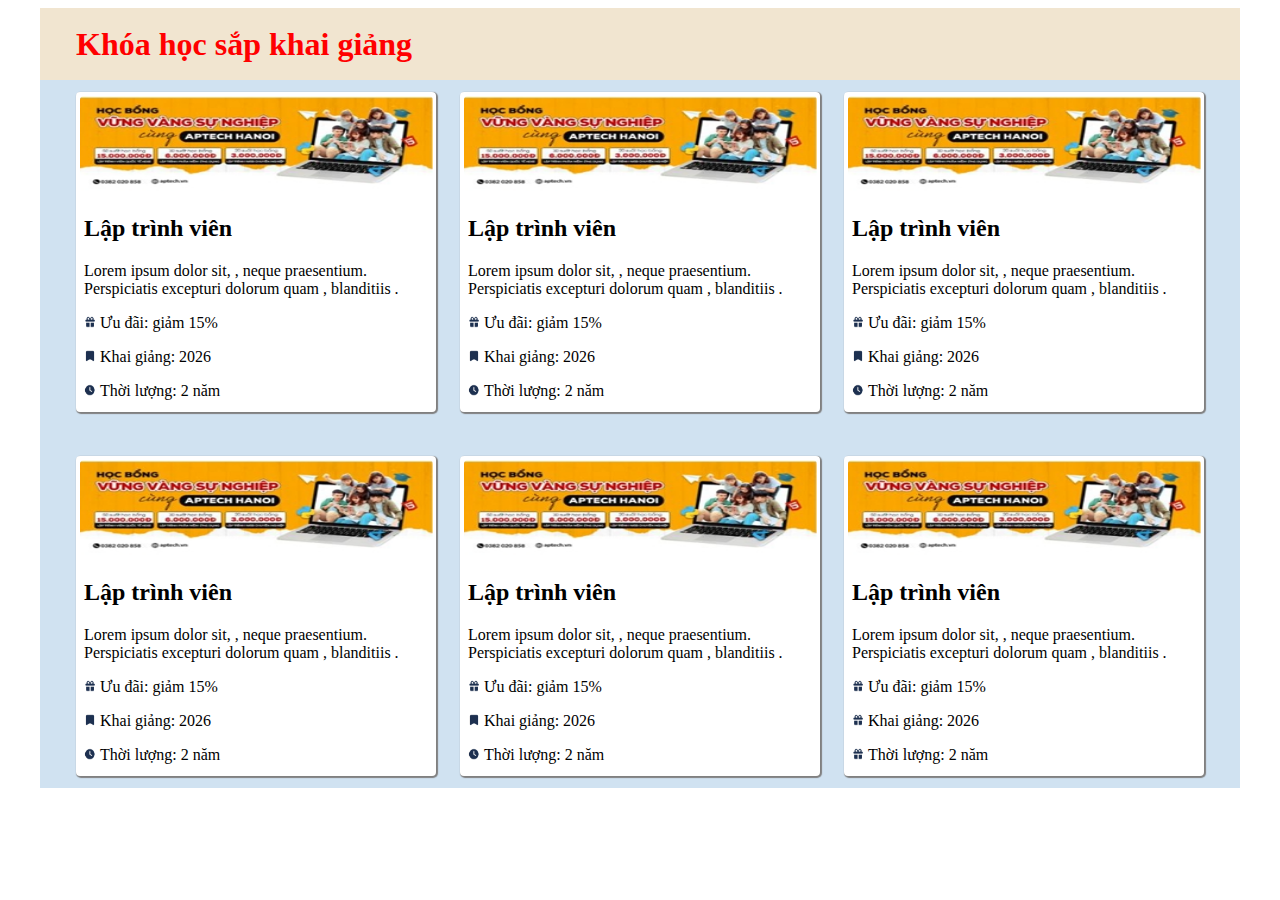
<file: clone-course-list-project/index.html>
<!DOCTYPE html>
<html lang="en">

<head>
    <meta charset="UTF-8">
    <meta name="viewport" content="width=device-width, initial-scale=1.0">
    <title>Document</title>
    <link rel="stylesheet" href="./css/style.css">
</head>

<body>
    <header class="header-title">
        <div>
            <h1 class="upcm-course-title">Khóa học sắp khai giảng</h1>
        </div>
    </header>


    <div class="container">
        <div class="course-card">
            <img src="./assets/img/course-img-1.png" alt="" class="course-img">
            <h2 class="course-title">Lập trình viên</h2>
            <p class="course-desc">Lorem ipsum dolor sit, , neque praesentium. Perspiciatis excepturi dolorum quam ,
                blanditiis .</p>
            <p class="course-detail"><img src="./assets/img/icon-gift.png" alt="" class="detail-icon">Ưu đãi: giảm 15%</p>
            <p class="course-detail"><img src="./assets/img/bookmark-icon.png" alt="" class="detail-icon">Khai giảng: 2026</p>
            <p class="course-detail"><img src="./assets/img/clock-icon.png" alt="" class="detail-icon">Thời lượng: 2 năm</p>
        </div>
        <div class="course-card">
            <img src="./assets/img/course-img-1.png" alt="" class="course-img">
            <h2 class="course-title">Lập trình viên</h2>
            <p class="course-desc">Lorem ipsum dolor sit, , neque praesentium. Perspiciatis excepturi dolorum quam ,
                blanditiis .</p>
            <p class="course-detail"><img src="./assets/img/icon-gift.png" alt="" class="detail-icon">Ưu đãi: giảm 15%</p>
            <p class="course-detail"><img src="./assets/img/bookmark-icon.png" alt="" class="detail-icon">Khai giảng: 2026</p>
            <p class="course-detail"><img src="./assets/img/clock-icon.png" alt="" class="detail-icon">Thời lượng: 2 năm</p>
        </div>
        <div class="course-card">
            <img src="./assets/img/course-img-1.png" alt="" class="course-img">
            <h2 class="course-title">Lập trình viên</h2>
            <p class="course-desc">Lorem ipsum dolor sit, , neque praesentium. Perspiciatis excepturi dolorum quam ,
                blanditiis .</p>
            <p class="course-detail"><img src="./assets/img/icon-gift.png" alt="" class="detail-icon">Ưu đãi: giảm 15%</p>
            <p class="course-detail"><img src="./assets/img/bookmark-icon.png" alt="" class="detail-icon">Khai giảng: 2026</p>
            <p class="course-detail"><img src="./assets/img/clock-icon.png" alt="" class="detail-icon">Thời lượng: 2 năm</p>
        </div>
        <div class="course-card">
            <img src="./assets/img/course-img-1.png" alt="" class="course-img">
            <h2 class="course-title">Lập trình viên</h2>
            <p class="course-desc">Lorem ipsum dolor sit, , neque praesentium. Perspiciatis excepturi dolorum quam ,
                blanditiis .</p>
            <p class="course-detail"><img src="./assets/img/icon-gift.png" alt="" class="detail-icon">Ưu đãi: giảm 15%</p>
            <p class="course-detail"><img src="./assets/img/bookmark-icon.png" alt="" class="detail-icon">Khai giảng: 2026</p>
            <p class="course-detail"><img src="./assets/img/clock-icon.png" alt="" class="detail-icon">Thời lượng: 2 năm</p>
        </div>
        <div class="course-card">
            <img src="./assets/img/course-img-1.png" alt="" class="course-img">
            <h2 class="course-title">Lập trình viên</h2>
            <p class="course-desc">Lorem ipsum dolor sit, , neque praesentium. Perspiciatis excepturi dolorum quam ,
                blanditiis .</p>
            <p class="course-detail"><img src="./assets/img/icon-gift.png" alt="" class="detail-icon">Ưu đãi: giảm 15%</p>
            <p class="course-detail"><img src="./assets/img/bookmark-icon.png" alt="" class="detail-icon">Khai giảng: 2026</p>
            <p class="course-detail"><img src="./assets/img/clock-icon.png" alt="" class="detail-icon">Thời lượng: 2 năm</p>
        </div>
        <div class="course-card">
            <img src="./assets/img/course-img-1.png" alt="" class="course-img">
            <h2 class="course-title">Lập trình viên</h2>
            <p class="course-desc">Lorem ipsum dolor sit, , neque praesentium. Perspiciatis excepturi dolorum quam ,
                blanditiis .</p>
            <p class="course-detail"><img src="./assets/img/icon-gift.png" alt="" class="detail-icon">Ưu đãi: giảm 15%</p>
            <p class="course-detail"><img src="./assets/img/icon-gift.png" alt="" class="detail-icon">Khai giảng: 2026</p>
            <p class="course-detail"><img src="./assets/img/icon-gift.png" alt="" class="detail-icon">Thời lượng: 2 năm</p>
        </div>
    </div>

    <footer></footer>

</body>

</html>
</file>
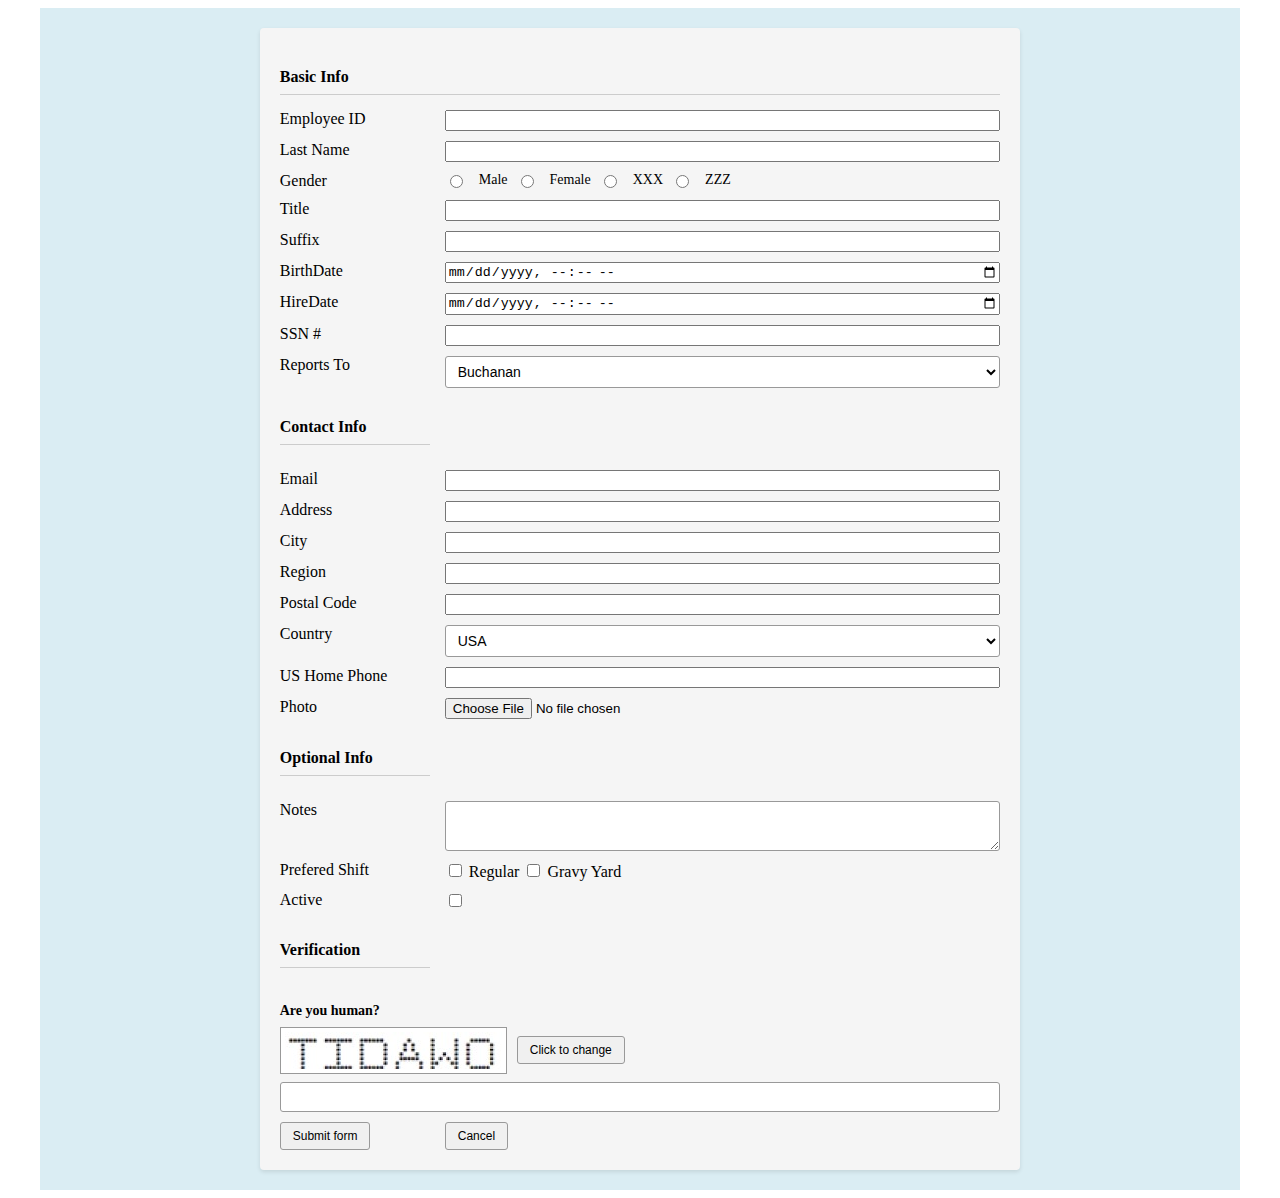
<file: clone-form-project/index.html>
<!DOCTYPE html>
<html lang="en">

<head>
    <meta charset="UTF-8">
    <meta name="viewport" content="width=device-width, initial-scale=1.0">
    <link rel="stylesheet" href="./css/style3.css">
    <title>Document</title>
</head>

<body>
    <div class="outer-container">
        <div class="form-container">
            <h2 class="section-title">Basic Info</h2>
            <form action="" class="user-form">
                <label class="form-label">Employee ID</label>
                <input type="number" name="employeeId" class="form-input">
                <label class="form-label">Last Name</label>
                <input type="text" name="lastName" class="form-input">
                <label class="form-label">Gender</label>
                <div class="gender-select">
                    <div class="radio-row"><label class="radio-label"><input class="form-check-input" type="radio"
                                name="gender" id="male"> Male</label></div>
                    <div class="radio-row"><label class="radio-label"><input class="form-check-input" type="radio"
                                name="gender" id="female"> Female</label></div>
                    <div class="radio-row"><label class="radio-label"><input class="form-check-input" type="radio"
                                name="gender" id="XXX"> XXX</label></div>
                    <div class="radio-row"><label class="radio-label"><input class="form-check-input" type="radio"
                                name="gender" id="ZZZ"> ZZZ</label></div>
                </div>
                <label class="form-label">Title</label>
                <input type="text" name="title" class="form-input">
                <label class="form-label">Suffix</label>
                <input type="text" name="suffix" class="form-input">
                <label class="form-label">BirthDate</label>
                <input type="datetime-local" name="birthDate" class="form-input">
                <label class="form-label">HireDate</label>
                <input type="datetime-local" name="hireDate" class="form-input">
                <label class="form-label">SSN #</label>
                <input type="number" name="ssn" class="form-input">
                <label class="form-label">Reports To</label>
                <select class="form-select" name="reportsTo" id="reportsTo">
                    <option selected>Buchanan</option>
                    <option value="1">One</option>
                    <option value="2">Two</option>
                    <option value="3">Three</option>
                </select>

                <h2 class="section-title">Contact Info</h2>
                <p></p>
                <label class="form-label">Email</label>
                <input type="email" name="email" class="form-input">
                <label class="form-label">Address</label>
                <input type="text" name="address" class="form-input">
                <label class="form-label">City</label>
                <input type="text" name="city" class="form-input">
                <label class="form-label">Region</label>
                <input type="text" name="region" class="form-input">
                <label class="form-label">Postal Code</label>
                <input type="text" name="postalCode" class="form-input">
                <label class="form-label">Country</label>
                <select class="form-select" name="country" id="country">
                    <option selected>USA</option>
                    <option value="1">Canada</option>
                    <option value="2">Mexico</option>
                    <option value="3">Other</option>
                </select>
                <label class="form-label">US Home Phone</label>
                <input type="number" name="usHomePhone" class="form-input">
                <label class="form-label">Photo</label>
                <input type="file" name="photo" class="form-input">
                <h2 class="section-title">Optional Info</h2>
                <p></p>
                <label class="form-label">Notes</label>
                <textarea class="form-textarea" placeholder="" id="floatingTextarea2" name="notes"></textarea>
                <label class="form-label">Prefered Shift</label>
                <div class="checkbox-group">
                    <input type="checkbox" name="preferredShiftRegular" id="regularShift">
                    <label for="regularShift" class="checkbox-label">Regular</label>
                    <input type="checkbox" name="preferredShiftGravyYard" id="gravyYardShift">
                    <label for="gravyYardShift" class="checkbox-label">Gravy Yard</label>
                </div>
                <label class="form-label">Active</label>
                <div class="checkbox-group">
                    <input type="checkbox" name="active" id="activeCheckbox">
                    <label for="activeCheckbox" class="checkbox-label"></label>
                </div>

                <h2 class="section-title">Verification</h2>
                <div class="captcha-container">
                    <label class="captcha-label">Are you human?</label>
                    <div class="captcha-content">
                        <img src="assets/captcha.jpg" alt="CAPTCHA" class="captcha-image">
                        <button type="button" class="captcha-refresh">Click to change</button>
                    </div>
                    <input type="text" class="captcha-input" name="captchaCode" placeholder="">
                </div>
                <div class="submit-btn-div">
                    <button class="submit-btn" type="submit">Submit form</button>
                </div>
                <div class="submit-btn-div">
                    <button class="submit-btn" type="submit">Cancel</button>
                </div>
            </form>
        </div>

    </div>
</body>

</html>
</file>
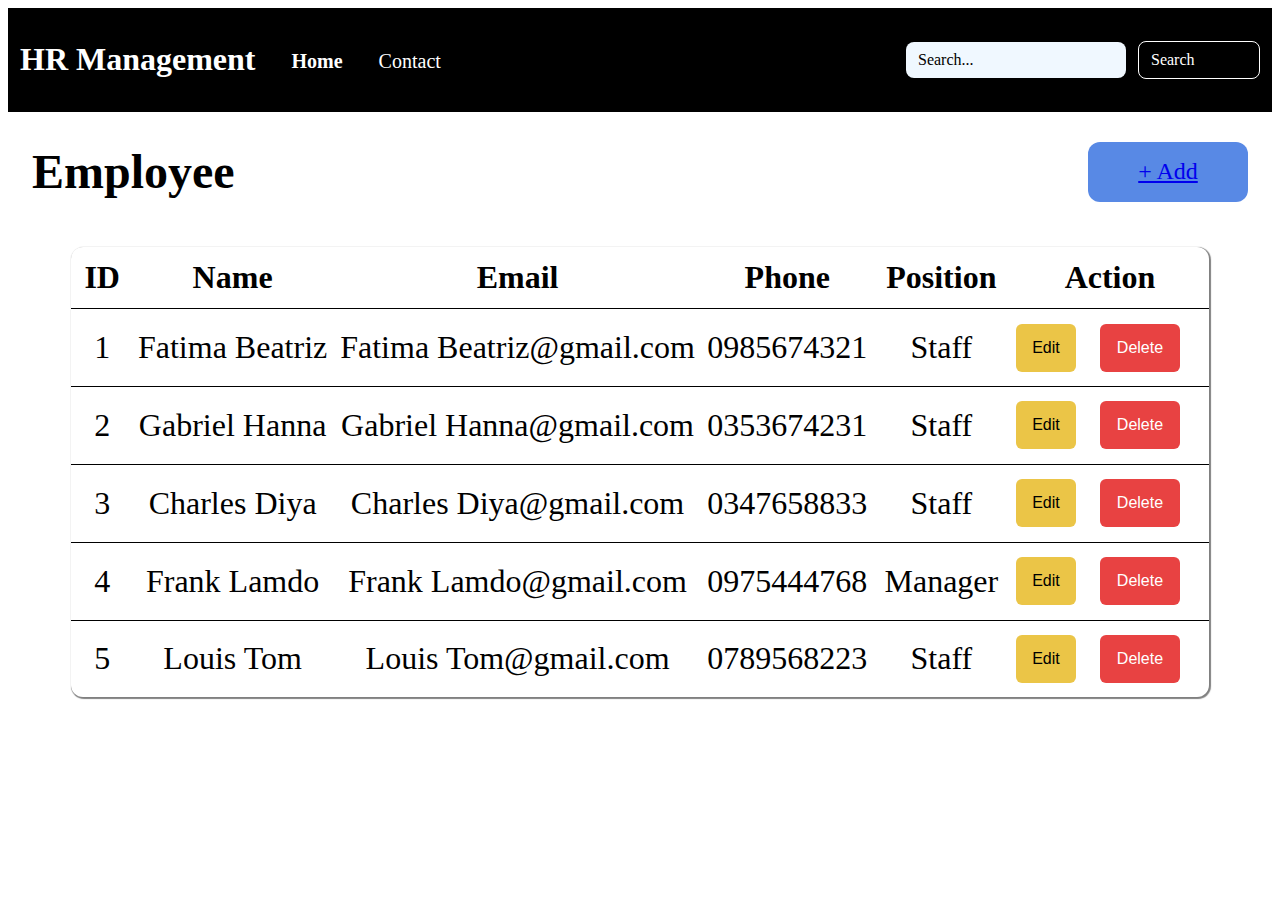
<file: clone-hr-management-project/index.html>
<!DOCTYPE html>
<html lang="en">
<head>
    <meta charset="UTF-8">
    <meta name="viewport" content="width=device-width, initial-scale=1.0">
    <title>Document</title>
    <link rel="stylesheet" href="./css/style4.css">
</head>
<body>
    <header>
        <div class="nav-bar">
            <div class="navbar-right">
            <h1 class="web-brand">HR Management</h1>
            <a class="nav-btn bold">Home</a>
            <a class="nav-btn">Contact</a></div>

            <div class="navbar-left">
            <div class="search-bar"> <p class="search-text">Search...</p></div>
            <div class="search-btn"> <p class="search-text">Search</p></div></div>
        </div>
    </header>
    <main>
        <div >
            <div class="main-heading">
                <h1 class="main-title">Employee</h1>
                <div class="add-btn" ><a class="add-link" href="new-employee-form.html">+ Add</a></div>
            </div>
            <div class="employee-table-div">
                <table class="employee-table">
                    <thead class="table-head">
                        <tr>
                            <th  class="table-head">ID</th>
                            <th class="table-head">Name</th>
                            <th class="table-head">Email</th>
                            <th class="table-head">Phone</th>
                            <th class="table-head">Position</th>
                            <th class="table-head">Action</th>
                        </tr>
                    </thead>
                    <tbody>
                        <tr class="tr-border">
                            <td>1</td>
                            <td>Fatima Beatriz</td>
                            <td>Fatima Beatriz@gmail.com</td>
                            <td>0985674321</td>
                            <td>Staff</td>
                            <td><button class="edit-btn">Edit</button><button class="delete-btn">Delete</button></td>
                        </tr>
                        <tr class="tr-border">
                            <td>2</td>
                            <td>Gabriel Hanna</td>
                            <td>Gabriel Hanna@gmail.com</td>
                            <td>0353674231</td>
                            <td>Staff</td>
                            <td><button class="edit-btn">Edit</button><button class="delete-btn">Delete</button></td>
                        </tr>
                        <tr class="tr-border">
                            <td>3</td>
                            <td>Charles Diya</td>
                            <td>Charles Diya@gmail.com</td>
                            <td>0347658833</td>
                            <td>Staff</td>
                            <td><button class="edit-btn">Edit</button><button class="delete-btn">Delete</button></td>
                        </tr>
                        <tr class="tr-border">
                            <td>4</td>
                            <td>Frank Lamdo</td>
                            <td>Frank Lamdo@gmail.com</td>
                            <td>0975444768</td>
                            <td>Manager</td>
                            <td><button class="edit-btn">Edit</button><button class="delete-btn">Delete</button></td>
                        </tr>
                        <tr class="tr-border">
                            <td>5</td>
                            <td>Louis Tom</td>
                            <td>Louis Tom@gmail.com</td>
                            <td>0789568223</td>
                            <td>Staff</td>
                            <td><button class="edit-btn">Edit</button><button class="delete-btn">Delete</button></td>
                        </tr>
                    </tbody>
                </table>
            </div>
        </div>
    </main>
</body>
</html>
</file>
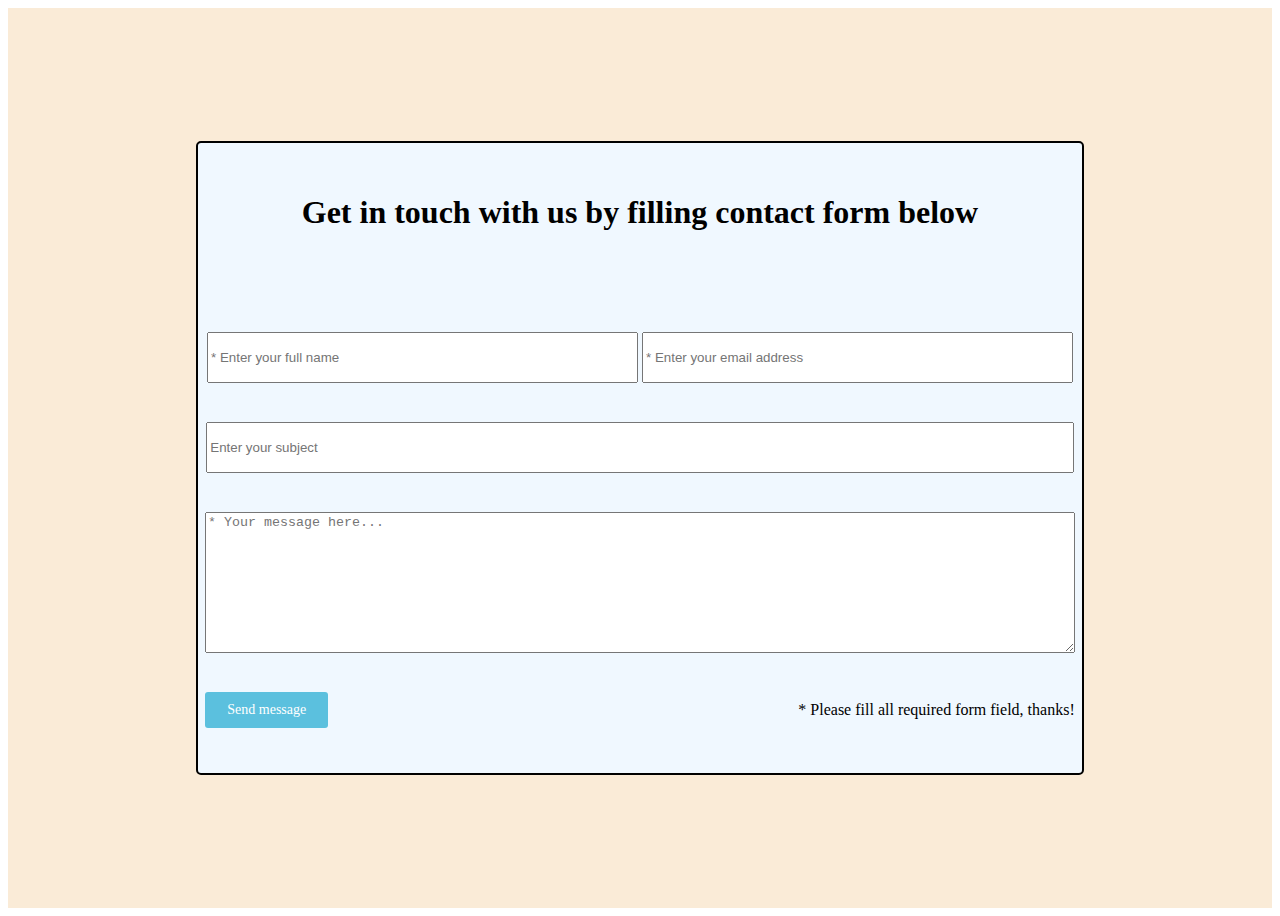
<file: css-clone-flexbox-form/index.html>
<!DOCTYPE html>
<html lang="en">

<head>
    <meta charset="UTF-8">
    <meta name="viewport" content="width=device-width, initial-scale=1.0">
    <title>Contact Form</title>
    <link rel="stylesheet" href="styles.css">
</head>

<body>
    <main>
        <div class="container">
            <div class="form-div">
                <h1>Get in touch with us by filling contact form below</h1>
                <form action="#">
                    <div class="form-row">
                        <input class="input-box-row" type="text" placeholder="* Enter your full name" required>
                        <input class="input-box-row" type="email" placeholder="* Enter your email address" required>
                    </div>
                    <div class="form-row">
                        <input class="input-box" type="text" placeholder="Enter your subject">
                    </div>
                    <div class="form-row-msg-box"><textarea class="msg-box" placeholder="* Your message here..."
                            required></textarea>
                    </div>
                    <div class="form-footer">
                        <button type="submit">Send message</button>
                        <span class="note">* Please fill all required form field, thanks!</span>
                    </div>
                </form>
            </div>
        </div>
    </main>
</body>

</html>
</file>
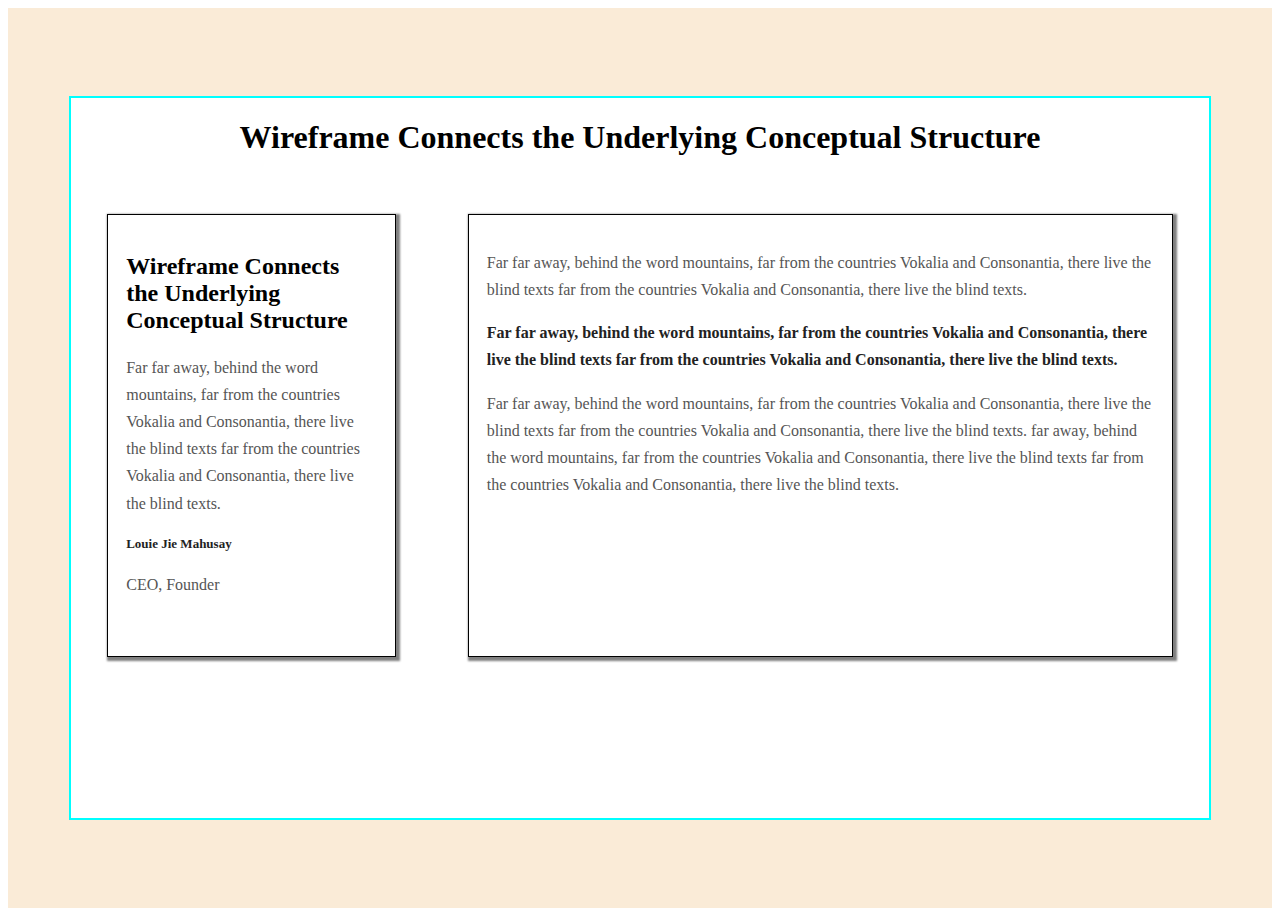
<file: css-clone-wireframe-page/index.html>
<!DOCTYPE html>
<html lang="en">

<head>
    <meta charset="UTF-8">
    <meta name="viewport" content="width=device-width, initial-scale=1.0">
    <title>Wireframe Layout</title>
    <link rel="stylesheet" href="styles.css">
</head>

<body>
    <main>
        <div class="container">
            <div class="content-box">

                
                <div class="heading d-flex justify-space-center alg-center">
                    <h1>Wireframe Connects the Underlying  Conceptual Structure</h1>
                </div>

                
                <div class="body-section d-flex">

                    
                    <div class="card">
                        <h2>Wireframe Connects the Underlying Conceptual Structure</h2>
                        <p>Far far away, behind the word mountains, far from the countries Vokalia and Consonantia,
                            there live the blind texts far from the countries Vokalia and Consonantia, there live the
                            blind texts.</p>
                        <div class="author">
                            <p class="author-name">Louie Jie Mahusay</p>
                            <p class="author-role">CEO, Founder</p>
                        </div>
                    </div>

                    
                    <div class="right-text">
                        <p>Far far away, behind the word mountains, far from the countries Vokalia and Consonantia,
                            there live the blind texts far from the countries Vokalia and Consonantia, there live the
                            blind texts.</p>

                        <p class="bold-paragraph">Far far away, behind the word mountains, far from the countries
                            Vokalia and Consonantia, there live the blind texts far from the countries Vokalia and
                            Consonantia, there live the blind texts.</p>

                        <p>Far far away, behind the word mountains, far from the countries Vokalia and Consonantia,
                            there live the blind texts far from the countries Vokalia and Consonantia, there live the
                            blind texts. far away, behind the word mountains, far from the countries Vokalia and
                            Consonantia, there live the blind texts far from the countries Vokalia and Consonantia,
                            there live the blind texts.</p>
                    </div>

                </div>
            </div>
        </div>
    </main>
</body>

</html>
</file>
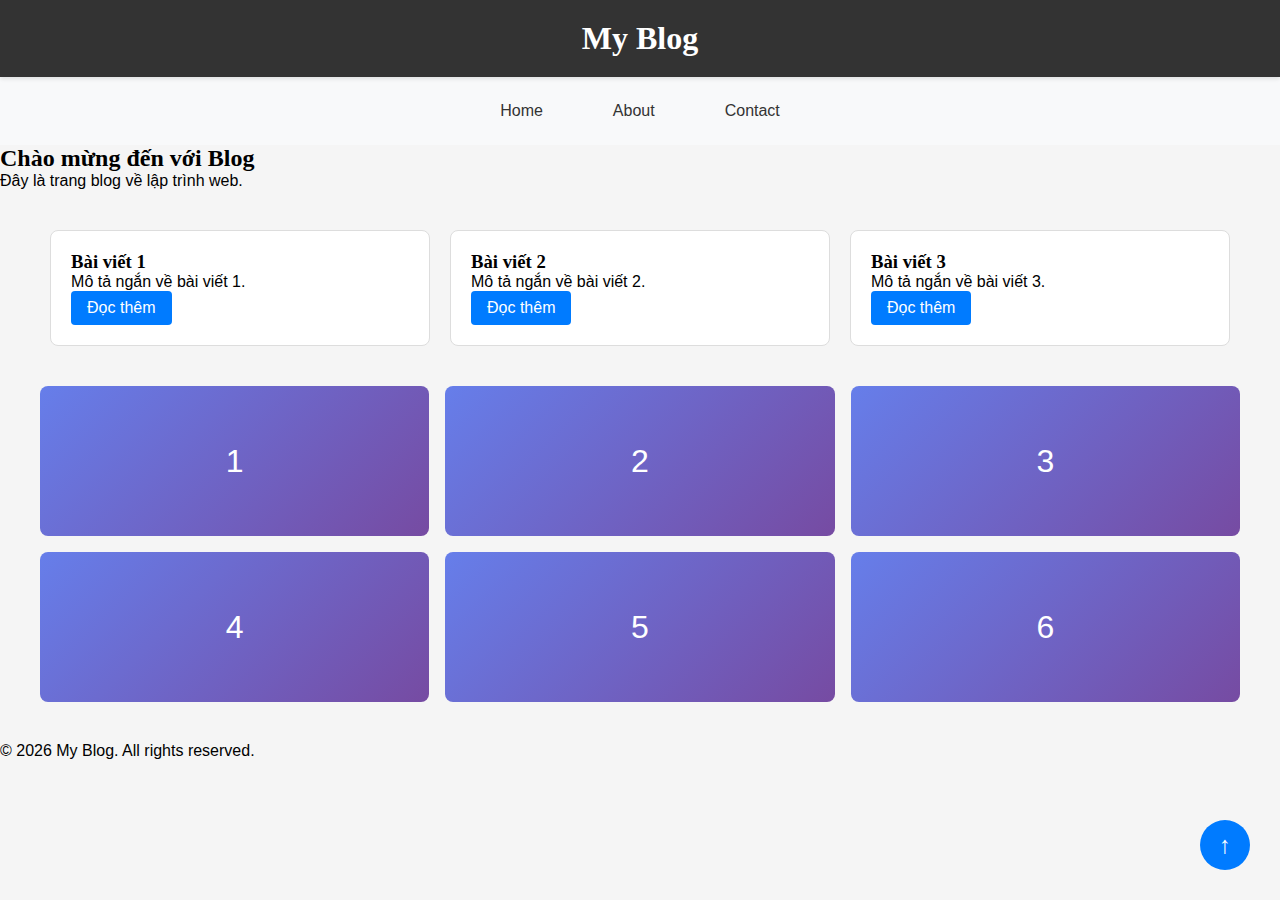
<file: study-sheet-css/index.html>
<html lang="vi">

<head>
    <meta charset="UTF-8">
    <meta name="viewport" content="width=device-width, initial-scale=1.0">
    <title>Lab CSS Cơ Bản</title>
    <!-- TODO: Liên kết file style.css vào đây -->
    <link rel="stylesheet" href="/study-sheet-css/styles.css">
</head>

<body>
    <header id="main-header" class="sticky-header">
        <h1>My Blog</h1>
    </header>

    <a href="#" class="scroll-top">↑</a>
    <nav>
        <a href="#" class="nav-link">Home</a>
        <a href="#" class="nav-link">About</a>
        <a href="#" class="nav-link">Contact</a>
    </nav>

    <main>
        <section class="intro">
            <h2>Chào mừng đến với Blog</h2>
            <p>Đây là trang blog về lập trình web.</p>
        </section>
        <section class="posts">
            <article class="card">
                <h3>Bài viết 1</h3>
                <p>Mô tả ngắn về bài viết 1.</p>
                <a href="#" class="btn">Đọc thêm</a>
            </article>

            <article class="card">
                <h3>Bài viết 2</h3>
                <p>Mô tả ngắn về bài viết 2.</p>
                <a href="#" class="btn">Đọc thêm</a>
            </article>

            <article class="card">
                <h3>Bài viết 3</h3>
                <p>Mô tả ngắn về bài viết 3.</p>
                <a href="#" class="btn">Đọc thêm</a>
            </article>
        </section>
        <section class="gallery">
            <div class="item">1</div>
            <div class="item">2</div>
            <div class="item">3</div>
            <div class="item">4</div>
            <div class="item">5</div>
            <div class="item">6</div>
        </section>

    </main>

    <footer>
        <p>&copy; 2026 My Blog. All rights reserved.</p>
    </footer>
</body>

</html>
</file>
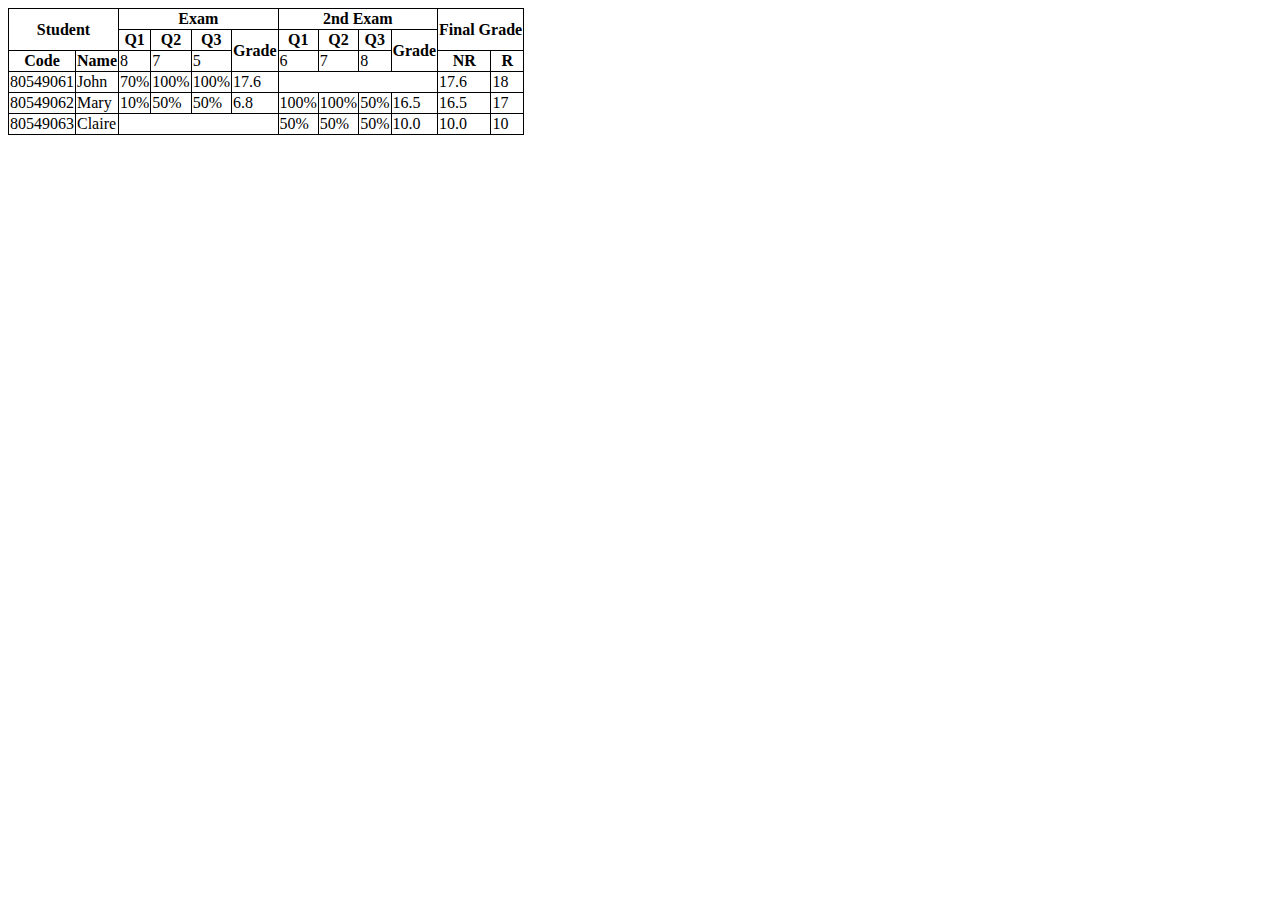
<file: table-project/index.html>
<!DOCTYPE html>
<html lang="en">

<head>
    <meta charset="UTF-8">
    <meta name="viewport" content="width=device-width, initial-scale=1.0">
    <title>Document</title>
    <link rel="stylesheet" href="style-2.css">
</head>

<body>
    <table class="exam-table">

        <tr>
            <th colspan="2" rowspan="2">Student</th>
            <th colspan="4">Exam</th>
            <th colspan="4">2nd Exam</th>
            <th colspan="2" rowspan="2">Final Grade</th>
        </tr>

        <tr>
            <th>Q1</th>
            <th>Q2</th>
            <th>Q3</th>
            <th rowspan="2">Grade</th>
            <th>Q1</th>
            <th>Q2</th>
            <th>Q3</th>
            <th rowspan="2">Grade</th>
        </tr>

        <tr>
            <th>Code</th>
            <th>Name</th>
            <td>8</td>
            <td>7</td>
            <td>5</td>
            <td>6</td>
            <td>7</td>
            <td>8</td>
            <th>NR</th>
            <th>R</th>
        </tr>

        <tr>
            <td>80549061</td>
            <td>John</td>
            <td>70%</td>
            <td>100%</td>
            <td>100%</td>
            <td>17.6</td>
            <td colspan="4"></td>
            <td>17.6</td>
            <td>18</td>
        </tr>


        <tr>
            <td>80549062</td>
            <td>Mary</td>
            <td>10%</td>
            <td>50%</td>
            <td>50%</td>
            <td>6.8</td>
            <td>100%</td>
            <td>100%</td>
            <td>50%</td>
            <td>16.5</td>
            <td>16.5</td>
            <td>17</td>
        </tr>

        <tr>
            <td>80549063</td>
            <td>Claire</td>
            <td colspan="4"></td>
            <td>50%</td>
            <td>50%</td>
            <td>50%</td>
            <td>10.0</td>
            <td>10.0</td>
            <td>10</td>
        </tr>
    </table>
</body>

</html>
</file>
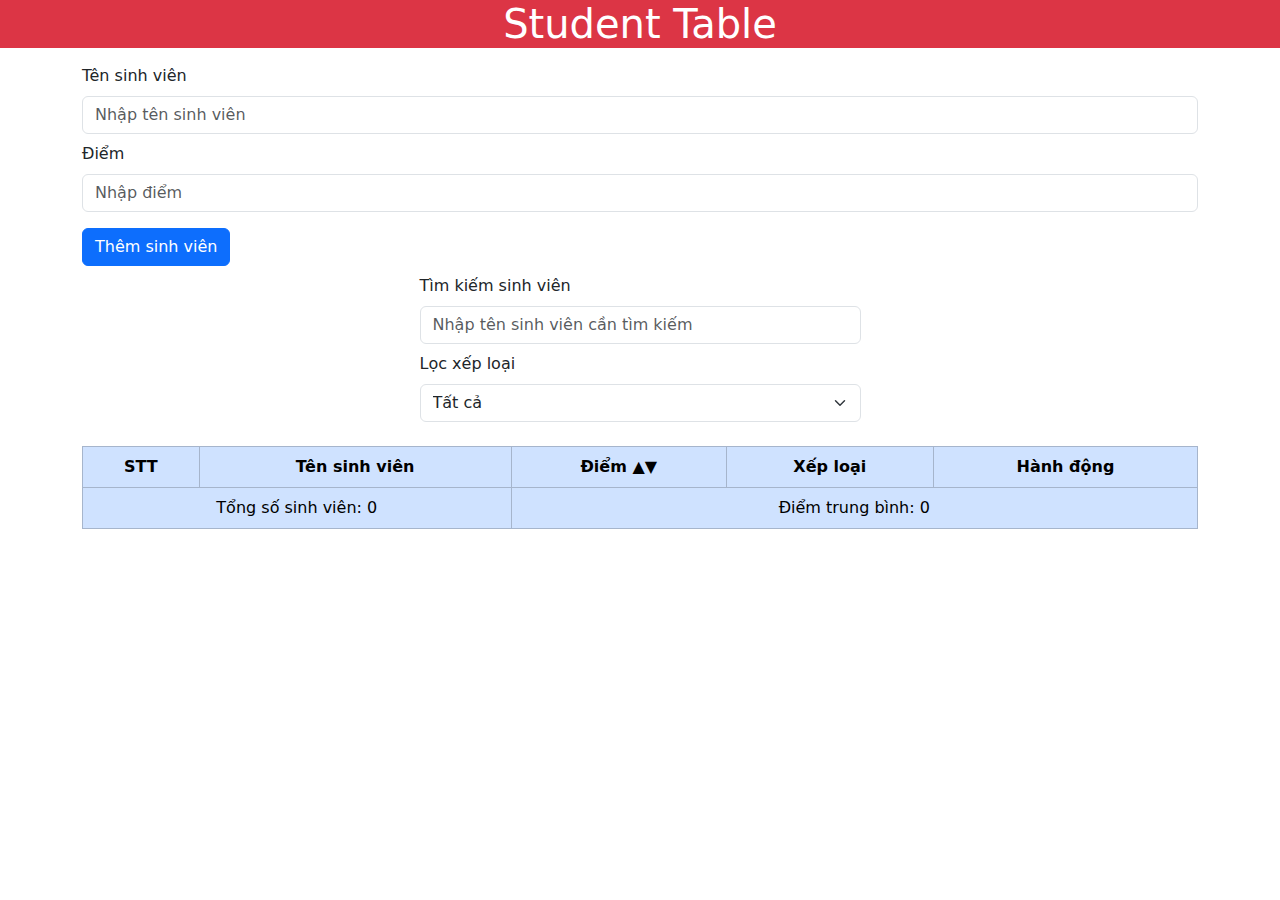
<file: html-dom-week-4-project/filter-and-search-project/index.html>
<!DOCTYPE html>
<html lang="en">

<head>
    <meta charset="UTF-8">
    <meta name="viewport" content="width=device-width, initial-scale=1.0">
    <title>Document</title>
    <link rel="stylesheet" href="../css/bootstrap.min.css">
</head>

<body>
    <div class="container-fluid bg-danger">
        <h1 class="text-center text-white">Student Table</h1>
    </div>
    <div class="mb-4 container">
        <label for="studentName" class="form-label my-2">Tên sinh viên</label>
        <input type="text" class="form-control" id="studentName" placeholder="Nhập tên sinh viên">

        <label for="studentScore" class="form-label my-2">Điểm</label>
        <input type="number" class="form-control" id="studentScore" placeholder="Nhập điểm">
        <button id="addStudentBtn" class="btn btn-primary mt-3">Thêm sinh viên</button>
        <div class="container col-5">
            <label for="filteredStudent" class="form-label my-2">Tìm kiếm sinh viên</label>
            <input type="text" class="form-control" id="filteredStudent" placeholder="Nhập tên sinh viên cần tìm kiếm">
        </div>
        <div class="container col-5">
            <label for="filterGrade" class="form-label my-2">Lọc xếp loại</label>
            <select class="form-select" id="filteredGrade">
                <option value="">Tất cả</option>
                <option value="Giỏi">Giỏi</option>
                <option value="Khá">Khá</option>
                <option value="Trung bình">Trung bình</option>
                <option value="Yếu">Yếu</option>
            </select>
        </div>
    </div>
    <div class="container">
        <table class="table table-bordered text-center" id="studentTable">
            <thead class="table-primary">
                <tr>
                    <th>STT</th>
                    <th>Tên sinh viên</th>
                    <th id="sortScore" style="cursor: pointer;">Điểm ▲▼</th>
                    <th>Xếp loại</th>
                    <th>Hành động</th>
                </tr>
            </thead>
            <tbody id="student-table-body">
                <!-- Student rows will be added here dynamically -->
            </tbody>
            <tfoot class="table-primary">
                <tr>
                    <td colspan="2" class="text-center">Tổng số sinh viên: <span id="totalStudents">0</span></td>
                    <td colspan="3" class="text-center">Điểm trung bình: <span id="averageScore">0</span></td>
                </tr>
        </table>
        <script src="script.js"></script>
</body>

</html>
</file>
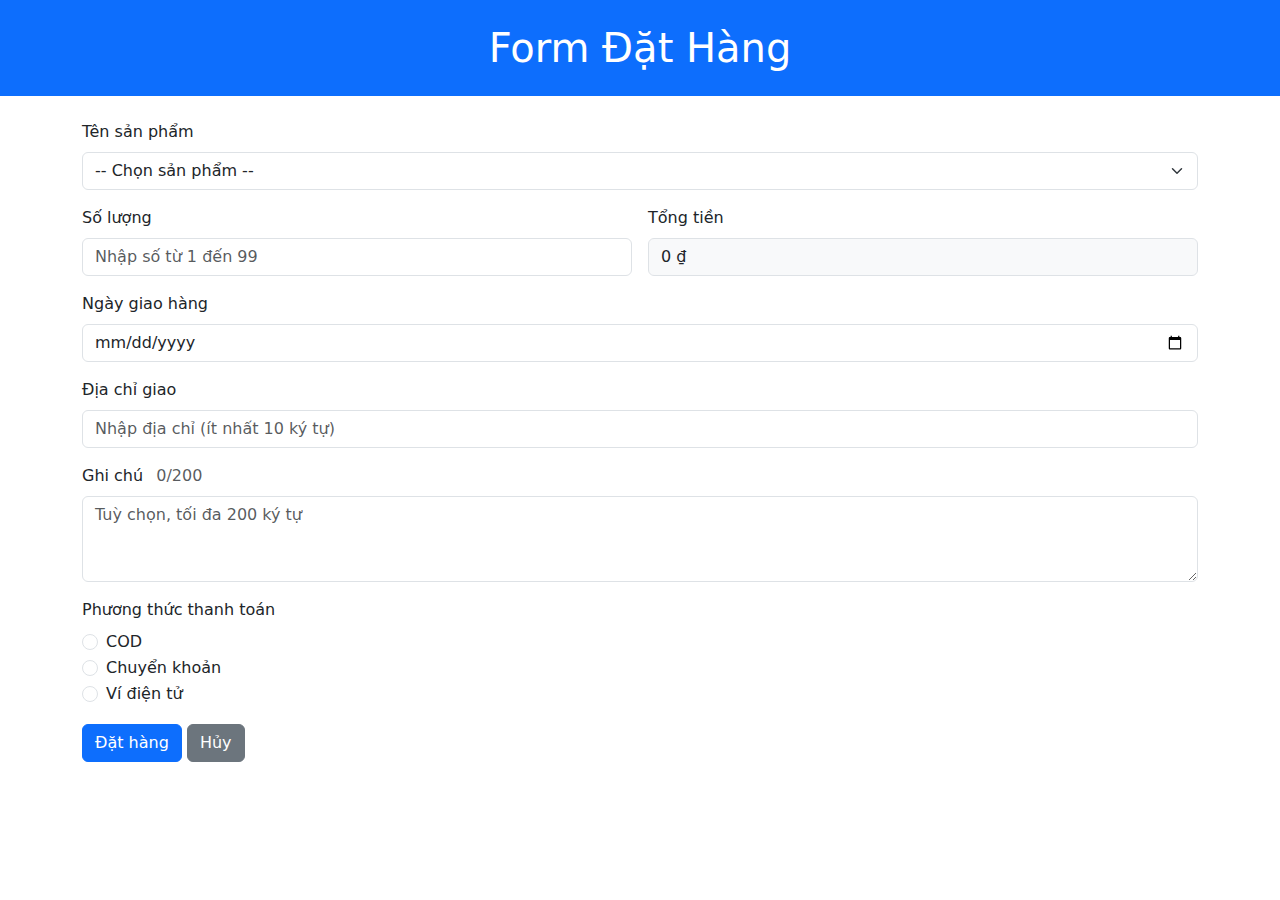
<file: html-dom-week-4-project/order-form-project/index.html>
<!DOCTYPE html>
<html lang="vi">
<head>
    <meta charset="UTF-8">
    <meta name="viewport" content="width=device-width, initial-scale=1.0">
    <title>Form Đặt Hàng</title>
    <link rel="stylesheet" href="../css/bootstrap.min.css">
</head>
<body>

<div class="container-fluid bg-primary mb-4">
    <h1 class="text-center text-white py-4">Form Đặt Hàng</h1>
</div>

<div class="container my-4">
    <form id="orderForm" class="row g-3">

        <!-- 1. Tên sản phẩm -->
        <div class="col-12">
            <label for="productName" class="form-label">Tên sản phẩm</label>
            <select id="productName" class="form-select">
                <option value="">-- Chọn sản phẩm --</option>
                <option value="Áo">Áo — 150.000đ</option>
                <option value="Quần">Quần — 200.000đ</option>
                <option value="Giày">Giày — 350.000đ</option>
                <option value="Túi">Túi — 250.000đ</option>
            </select>
            <div class="invalid-feedback"></div>
        </div>

        <!-- 2. Số lượng -->
        <div class="col-md-6">
            <label for="quantity" class="form-label">Số lượng</label>
            <input type="number" class="form-control"
                id="quantity" placeholder="Nhập số từ 1 đến 99">
            <div class="invalid-feedback"></div>
        </div>

        <!-- 3. Tổng tiền (chỉ hiển thị, không nhập) -->
        <div class="col-md-6">
            <label class="form-label">Tổng tiền</label>
            <input type="text" class="form-control bg-light"
                id="totalPrice" value="0 ₫" readonly>
        </div>

        <!-- 4. Ngày giao hàng -->
        <div class="col-12">
            <label for="deliveryDate" class="form-label">Ngày giao hàng</label>
            <input type="date" class="form-control" id="deliveryDate">
            <div class="invalid-feedback"></div>
        </div>

        <!-- 5. Địa chỉ giao -->
        <div class="col-12">
            <label for="address" class="form-label">Địa chỉ giao</label>
            <input type="text" class="form-control"
                id="address" placeholder="Nhập địa chỉ (ít nhất 10 ký tự)">
            <div class="invalid-feedback"></div>
        </div>

        <!-- 6. Ghi chú + đếm ký tự -->
        <div class="col-12">
            <label for="note" class="form-label">
                Ghi chú
                <span id="noteCount" class="text-muted ms-2">0/200</span>
            </label>
            <textarea class="form-control" id="note"
                rows="3" placeholder="Tuỳ chọn, tối đa 200 ký tự"></textarea>
            <div class="invalid-feedback"></div>
        </div>

        <!-- 7. Phương thức thanh toán -->
        <div class="col-12">
            <label class="form-label">Phương thức thanh toán</label>
            <div class="form-check">
                <input class="form-check-input" type="radio"
                    name="payment" id="paymentCOD" value="COD">
                <label class="form-check-label" for="paymentCOD">COD</label>
            </div>
            <div class="form-check">
                <input class="form-check-input" type="radio"
                    name="payment" id="paymentBank" value="Chuyển khoản">
                <label class="form-check-label" for="paymentBank">Chuyển khoản</label>
            </div>
            <div class="form-check">
                <input class="form-check-input" type="radio"
                    name="payment" id="paymentWallet" value="Ví điện tử">
                <label class="form-check-label" for="paymentWallet">Ví điện tử</label>
            </div>
            <!-- Thẻ p sẵn để hiện lỗi radio -->
            <p id="error-payment" class="text-danger small mb-0"></p>
        </div>

        <!-- Nút -->
        <div class="col-12">
            <button type="submit" class="btn btn-primary">Đặt hàng</button>
            <button type="reset" class="btn btn-secondary">Hủy</button>
        </div>

    </form>

    <!-- Div xác nhận đơn hàng (ẩn ban đầu) -->
    <div id="confirmBox" class="card mt-4 border-primary"
        style="display: none;">
        <div class="card-header bg-primary text-white">
            Xác nhận đơn hàng
        </div>
        <div class="card-body">
            <p>🛍️ Sản phẩm: <strong id="cf_product"></strong></p>
            <p>🔢 Số lượng: <strong id="cf_quantity"></strong></p>
            <p>💰 Tổng tiền: <strong id="cf_total"></strong></p>
            <p>📅 Ngày giao: <strong id="cf_date"></strong></p>
            <p>❓ Bạn có chắc muốn đặt hàng?</p>
            <button id="btnConfirm" class="btn btn-success me-2">Xác nhận</button>
            <button id="btnCancel" class="btn btn-danger">Hủy</button>
        </div>
    </div>

</div>

<script src="script.js"></script>
</body>
</html>
</file>
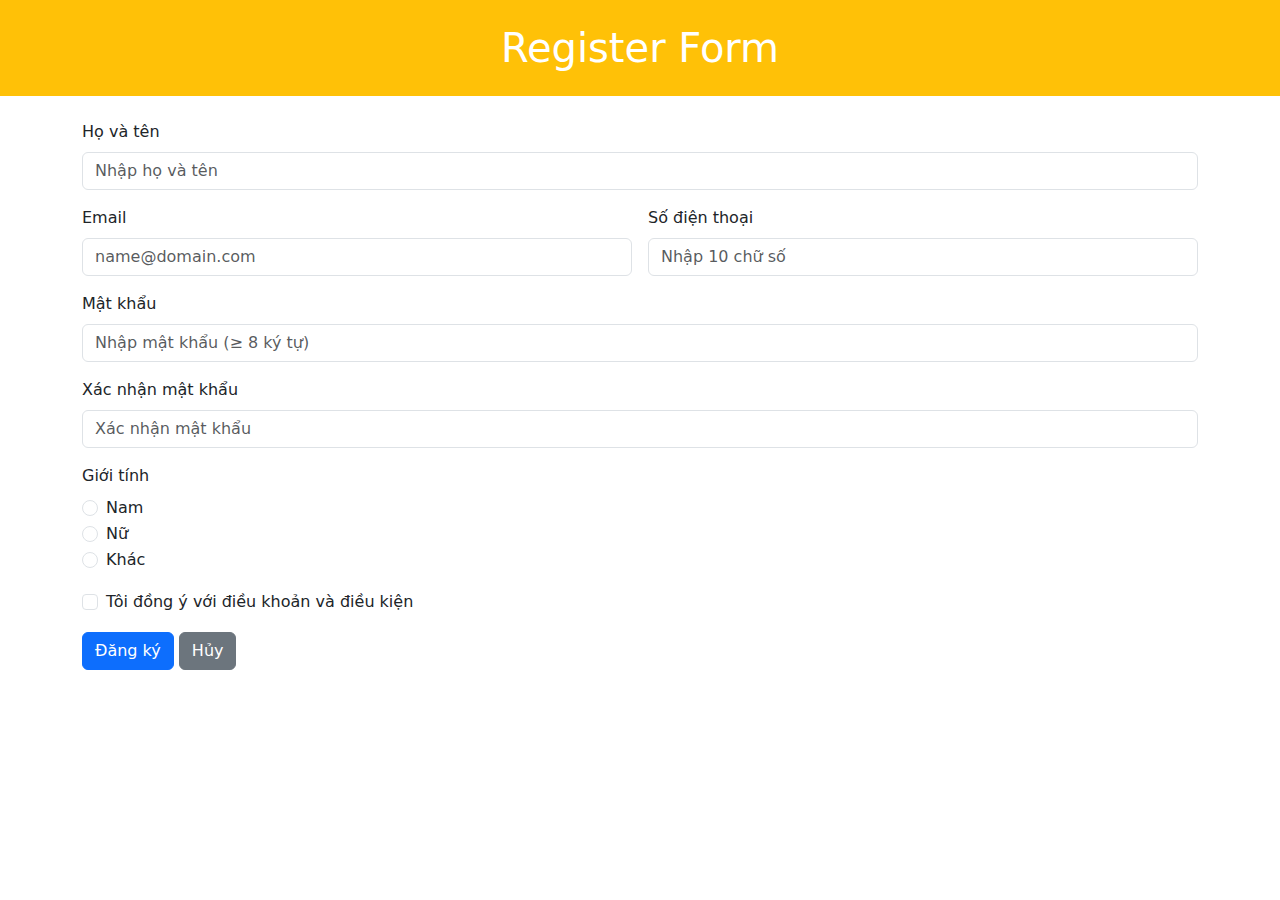
<file: html-dom-week-4-project/register-form-project/index.html>
<!DOCTYPE html>
<html lang="en">

<head>
    <meta charset="UTF-8">
    <meta name="viewport" content="width=device-width, initial-scale=1.0">
    <title>Register Form</title>
    <link rel="stylesheet" href="../css/bootstrap.min.css">
</head>

<body>
    <div class="container-fluid bg-warning mb-4">
        <h1 class="text-center text-white py-4">Register Form</h1>
    </div>
    <div class="container my-4">
        <form class="row g-3" id="registerForm">
            <div class="col-12">
                <label for="fullName" class="form-label">Họ và tên</label>
                <input type="text" class="form-control" id="fullName" placeholder="Nhập họ và tên">
            </div>
            <div class="col-md-6">
                <label for="inputEmail4" class="form-label">Email</label>
                <input type="email" class="form-control" id="inputEmail4" placeholder="name@domain.com">
            </div>
            <div class="col-md-6">
                <label for="inputPhone" class="form-label">Số điện thoại</label>
                <input type="text" class="form-control" id="inputPhone" placeholder="Nhập 10 chữ số">
            </div>
            <div class="col-12">
                <label for="inputPassword4" class="form-label">Mật khẩu</label>
                <input type="password" class="form-control" id="inputPassword4" placeholder="Nhập mật khẩu (≥ 8 ký tự)">
            </div>
            <div class="col-12">
                <label for="confirmPassword" class="form-label">Xác nhận mật khẩu</label>
                <input type="password" class="form-control" id="confirmPassword" placeholder="Xác nhận mật khẩu">
            </div>
            
            
            
            
            <div class="col-12">
                <label class="form-label">Giới tính</label>
                <div class="form-check">
                    <input class="form-check-input" type="radio" name="gender" id="genderMale" value="male">
                    <label class="form-check-label" for="genderMale">
                        Nam
                    </label>
                </div>
                <div class="form-check">
                    <input class="form-check-input" type="radio" name="gender" id="genderFemale" value="female">
                    <label class="form-check-label" for="genderFemale">
                        Nữ
                    </label>
                </div>
                <div class="form-check">
                    <input class="form-check-input" type="radio" name="gender" id="genderOther" value="other">
                    <label class="form-check-label" for="genderOther">
                        Khác
                    </label>
                </div>
            </div>
            <div class="col-12">
                <div class="form-check">
                    <input class="form-check-input" type="checkbox" id="agreeTerms">
                    <label class="form-check-label" for="agreeTerms">
                        Tôi đồng ý với điều khoản và điều kiện
                    </label>
                </div>
            </div>
            <div class="col-12">
                <button type="submit" class="btn btn-primary">Đăng ký</button>
                <button type="reset" class="btn btn-secondary">Hủy</button>
            </div>
        </form>
    </div>
    <script src="script.js"></script>
</body>

</html>
</file>
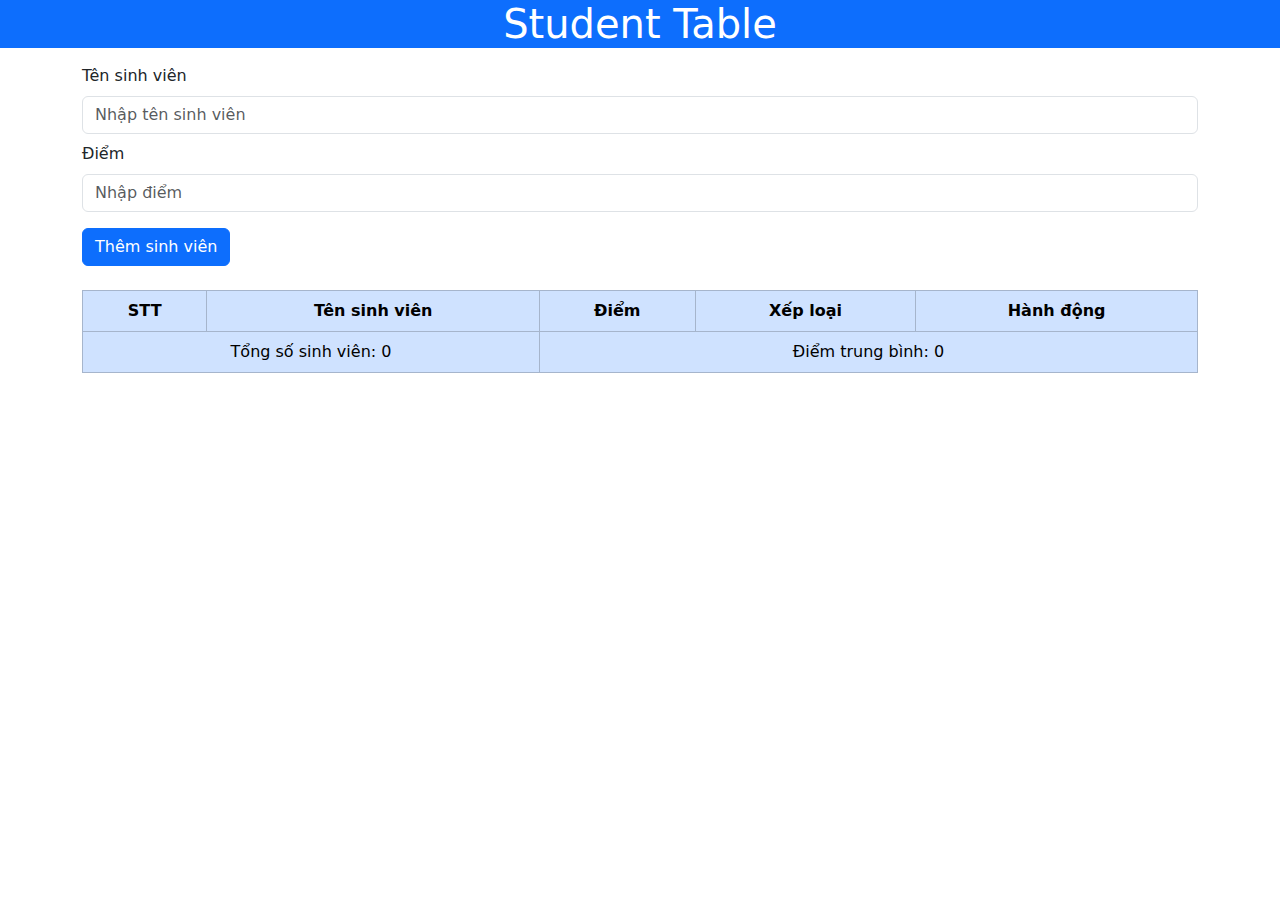
<file: html-dom-week-4-project/student-table-project/index.html>
<!DOCTYPE html>
<html lang="en">

<head>
    <meta charset="UTF-8">
    <meta name="viewport" content="width=device-width, initial-scale=1.0">
    <title>Document</title>
    <link rel="stylesheet" href="../css/bootstrap.min.css">
</head>

<body>
    <div class="container-fluid bg-primary">
        <h1 class="text-center text-white">Student Table</h1>
    </div>
    <div class="mb-4 container">
        <label for="studentName" class="form-label my-2">Tên sinh viên</label>
        <input type="text" class="form-control" id="studentName" placeholder="Nhập tên sinh viên">

        <label for="studentScore" class="form-label my-2">Điểm</label>
        <input type="number" class="form-control" id="studentScore" placeholder="Nhập điểm">
        <button id="addStudentBtn" class="btn btn-primary mt-3">Thêm sinh viên</button>
    </div>
    <div class="container">
        <table class="table table-bordered text-center" id="studentTable">
            <thead class="table-primary">
                <tr>
                    <th>STT</th>
                    <th>Tên sinh viên</th>
                    <th>Điểm</th>
                    <th>Xếp loại</th>
                    <th>Hành động</th>
                </tr>
            </thead>
            <tbody id="student-table-body">
                <!-- Student rows will be added here dynamically -->
            </tbody>
            <tfoot class="table-primary">
                <tr>
                    <td colspan="2" class="text-center">Tổng số sinh viên: <span id="totalStudents">0</span></td>
                    <td colspan="3" class="text-center">Điểm trung bình: <span id="averageScore">0</span></td>
                </tr>
        </table>
    <script src="script.js"></script>
</body>

</html>
</file>
<file: clone-course-list-project/css/style.css>
.header-title{
    width: 1200px;
    background-color: rgb(241, 229, 208);
    height: 72px;
    margin: auto;
    display: flex;
    align-items: center;
    color: red;
    
}
.upcm-course-title{
    margin-left: 36px;
}

.container{
    width: 1200px;
    background-color: rgb(208, 226, 241);
    height: 100%;
    display: flex;
    justify-content: center;
    align-items: center;
    margin: auto;
    flex-wrap: wrap;
    row-gap: 20px;
}
.course-card{
    
    width: 360px;
    height: 320px;
    background-color: rgb(255, 255, 255);
    margin:12px;
    align-items: center;
    justify-content: center;
    border-radius: 4px;
    box-shadow: 1px 1px 1px 1px grey;
    
}
.course-img{
    height: 95px;
    width: 98%;
    margin-left: 4px;
    margin-top: 4px;
    align-self: center;
    border-radius: 4px;

}
.course-title{
    width: 350px;
    margin-left: 8px;
    
}

.course-detail{
     width: 350px;
     margin-left: 8px;
}

.course-desc{
     width: 350px;  
     margin-left: 8px;
}

.detail-icon{
    width: 12px;
    height: 12px;
    margin-right: 4px;
}
</file>
<file: clone-form-project/css/style3.css>
.outer-container{
    width: 95%;
    height: auto;
    margin: 0 auto;
    background-color: rgb(218, 237, 243);
    padding: 20px 0;
}

.form-container{
    width: 60%;
    margin: 0 auto;
    background-color: #f5f5f5;
    padding: 20px;
    border-radius: 4px;
    box-shadow: 0 2px 4px rgba(0,0,0,0.1);
}

.section-title {
    font-size: 16px;
    font-weight: bold;
    margin-top: 20px;
    margin-bottom: 15px;
    padding-bottom: 8px;
    border-bottom: 1px solid #ccc;
}



.user-form {
    display: grid;
    grid-template-columns: 150px 1fr;
    gap: 10px 15px;
    align-items: start;
}






.form-select {
    width: 100%;
    padding: 6px 8px;
    border: 1px solid #999;
    border-radius: 3px;
    font-size: 14px;
    background-color: white;
    cursor: pointer;
}

.form-textarea {
    width: 100%;
    padding: 8px;
    border: 1px solid #999;
    border-radius: 3px;
    font-size: 14px;
    font-family: Arial, sans-serif;
    resize: vertical;
    box-sizing: border-box;
}

.gender-select {
    
    display: flex;
    
    gap: 8px;
}

.form-check-input {
    margin-right: 8px;
    cursor: pointer;
}


.gender-select .radio-label {
    display: flex;
    align-items: center;
    gap: 8px;
    margin: 0;
    font-size: 14px;
}







.captcha-container {
    grid-column: 1 / -1;
    display: flex;
    flex-direction: column;
    gap: 8px;
    margin-top: 10px;
}

.captcha-label {
    font-weight: bold;
    font-size: 14px;
}

.captcha-content {
    display: flex;
    align-items: center;
    gap: 10px;
}

.captcha-image {
    border: 1px solid #999;
    padding: 4px;
    background-color: white;
}

.captcha-refresh {
    padding: 6px 12px;
    background-color: #f0f0f0;
    border: 1px solid #999;
    border-radius: 3px;
    cursor: pointer;
    font-size: 12px;
   
}

.captcha-refresh:hover {
    background-color: #e0e0e0;
}

.captcha-input {
    width: 100%;
    padding: 6px 8px;
    border: 1px solid #999;
    border-radius: 3px;
    font-size: 14px;
    box-sizing: border-box;
}

.submit-btn{
    padding: 6px 12px;
    background-color: #f0f0f0;
    border: 1px solid #999;
    border-radius: 3px;
    cursor: pointer;
    font-size: 12px;
}
.submit-btn-div{
    display: flex;
}
</file>
<file: clone-hr-management-project/css/style4.css>
.nav-bar {
    width: 100%;
    background-color: black;
    color: white;
    display: flex;
    align-items: center;
    justify-content: space-between;
}


.nav-btn{
    margin-left: 24px;
   font-size: 20px;
   margin-top: 4px;
}
.bold{
    font-weight: bold;

}

.search-bar {
    width: 220px;
    background-color: aliceblue;
    color: black;
    height: 36px;
    justify-content: start;
    display: flex;
    align-items: center;
    border-radius: 8px;
    cursor: text;
    
}

.search-btn {
    justify-content: start;
    display: flex;
    align-items: center;
    border-radius: 8px;
    justify-self: end;
    border: 1px solid white;
    height: 36px;
    width: 120px;
    cursor:pointer ;
}


.search-text{
    margin-left: 12px;
}
.navbar-left,
.navbar-right {
    display: flex;
    align-items: center;
    gap: 12px;
    padding: 12px;
    justify-content: space-between;
}

.main-title{
    font-size: 48px;
}


.main-heading{
    width: 100%;
    
    justify-content: space-between;
    display: flex;
    align-items: center;
}
.main-title{
    margin-left: 24px;
   
   
}

.add-btn{
    background-color: rgb(88, 137, 229);
    height: 60px;
    width: 160px;
    display: flex;
    justify-content: center;
    margin-right: 24px;
    border-radius: 12px;
    color:white;
    cursor: pointer;
    font-size: 24px;
    align-items: center;
}

.employee-table-div{
    display: flex;
    justify-content: center;
    
    width: 100%;
    
}
.employee-table{
    margin: 16px;
    
    width: 90%;
    justify-content: center;
    text-align: center;
    font-size: 32px;
    height: 50vh;
    border-radius: 12px;
    border-collapse: collapse;
    box-shadow: 1px 1px 1px 1px gray;
}

.edit-btn{
    background-color: rgb(235, 197, 71);
    height: 48px;
    width: 60px;
    
    border: none;
    margin-right: 24px;
    border-radius: 6px;
    color:white;
    cursor: pointer;
    color: black;
    font-size: 16px;
}

.delete-btn{
    background-color: rgb(232, 66, 66);
    height: 48px;
    width: 80px;
    font-size: 16px;
    border: none;
    margin-right: 24px;
    border-radius: 6px;
    color:white;
    cursor: pointer;

}

 .tr-border {
  border-top: 1px solid black;
  border-collapse: collapse;
  
}

.table-head{
    margin: 12px;
    padding: 12px;
}
</file>
<file: css-clone-flexbox-form/styles.css>
.container{
    width: 100%;
    height: 100vh;
    display: flex;
    background-color:antiquewhite ;
    justify-content: center;
    align-items: center;
    overflow: hidden;
}

.form-div{
    width: 70%;
    height :70vh;
    background-color: aliceblue;
    justify-content: space-around ;
    align-items: center;
    display: flex;
    flex-direction: column;
    overflow: hidden;
    border: 2px solid black;
    border-radius: 5px;
}
.form-row{
    width: 100vh;
    height: 10vh;
    display: flex;
    align-items: center;
    justify-content: center;
    margin: auto;
}

.input-box-row{
    width: 47vh;
    margin: 2px;
    height: 5vh;
}

.input-box{
    width: 95.5vh;
    height: 5vh;
    align-self: center;
    justify-self: center;
}

.msg-box{
    width: 96vh;
    height: 15vh;
    align-self: center;
    justify-self: center;
}

.form-row-msg-box{
    width: 100vh;
    height: 20vh;
    display: flex;
    align-items: center;
    justify-content: center;
    margin: auto;
}

.form-footer button {
    background-color: #5bc0de;
    color: #fff;
    border: none;
    border-radius: 3px;
    padding: 10px 22px;
    font-size: 14px;
    cursor: pointer;
    font-family: inherit;
    transition: background-color 0.2s;
}
.form-footer {
    display: flex;
    align-items: center;
    justify-content: space-between;
    margin-top: 4px;
    
    padding: 1.7vh;
}
</file>
<file: css-clone-wireframe-page/styles.css>
.container{
    width: 100%;
    height: 100vh;
    display: flex;
    background-color:antiquewhite ;
    justify-content: center;
    align-items: center;
    overflow: hidden;
}

.d-flex{
    display: flex;
}
.alg-center{
    align-items: center;
}
.justify-space-btwn{
    justify-content: space-between;
}

.justify-space-center{
    justify-content: center;
}
.content-box{
    background-color: white;
    border: 2px solid aqua;
    width: 90%;
    height: 80vh;
    overflow: hidden;
}

.card{
    width: 100vh;
    border: 1px solid black;
    height: 45vh ;
    margin: 4vh;
    padding: 2vh;
    overflow: hidden;
    min-height: 45vh;
    max-height: 45vh;
    box-shadow: 2px 2px 2px 2px gray;
}

.right-text{
    
    border: 1px solid black;
    height: 45vh ;
    margin: 4vh;
    padding: 2vh;
    overflow: hidden;
    box-shadow: 2px 2px 2px 2px gray;
}

.bold-paragraph {
    font-weight: 700;
    color: #222;
}

.author {
    margin-top: 8px;
}

.author-name {
    font-size: 13px;
    font-weight: 700;
    color: #222;
    margin-bottom: 4px;
}

p {
    font-size: 16px;
    color: #555;
    line-height: 1.7;
}
</file>
<file: study-sheet-css/styles.css>
* {
  margin: 0;
  padding: 0;
}
* {
    box-sizing: border-box;
}

body {
  font-family: Arial;
  background-color: #f5f5f5;
}

#main-header {
  background-color: #333;
  color: white;
  text-align: center;
  padding: 20px;
}

.sticky-header {
    position: sticky;
    top: 0;
    z-index: 100;
    box-shadow: 0 2px 4px rgba(0,0,0,0.1);
}

.nav-link {
  color: #333;
  text-decoration: none;
  padding: 10px 15px;
}

h1, h2, h3 {
  font-family: 'Georgia', serif;
}

nav {
  display: flex;
  justify-content: center;
  align-items: center;
  gap: 20px;
  background: #f8f9fa;
  padding: 15px;
}

nav a {
  display: inline-block;
  margin: 0 10px;
}

a:hover {
  color: #ff6600;
  background-color: #eee;
}

.posts {
  display: flex;
  flex-wrap: wrap;
  gap: 20px;
  justify-content: center;
  max-width: 1200px;
  margin: 40px auto;
}

.card {
  flex: 0 0 calc(33.33% - 20px);
  border: 1px solid #ddd;
  padding: 20px;
  background: white;
  border-radius: 8px;
}

@media (max-width: 768px) {
    .posts {
        flex-direction: column;
    }
    
    .card {
        flex: 1 1 100%;
    }
}

.gallery {
  display: grid;
  grid-template-columns: repeat(3, 1fr); 
  gap: 16px;
  max-width: 1200px;
  margin: 40px auto;
}


@media (max-width: 992px) {
  .gallery {
    grid-template-columns: repeat(auto-fit, minmax(200px, 1fr));
  }
}

.item {
  background: linear-gradient(135deg, #667eea 0%, #764ba2 100%);
  color: white;
  display: flex;
  justify-content: center;
  align-items: center;
  height: 150px;
  font-size: 2rem;
  border-radius: 8px;
}


@media (max-width: 992px) {
  .gallery {
    grid-template-columns: repeat(2, 1fr);
  }
}
@media (max-width: 600px) {
  .gallery {
    grid-template-columns: 1fr;
  }
}

.btn {
  display: inline-block;
  padding: 8px 16px;
  background: #007bff;
  color: white;
  text-decoration: none;
  border-radius: 4px;
}

.btn:hover {
  background: #0056b3;
}

.scroll-top {
  position: fixed;
  bottom: 30px;
  right: 30px;
  width: 50px;
  height: 50px;
  background: #007bff;
  color: white;
  border-radius: 50%;
  display: flex;
  justify-content: center;
  align-items: center;
  text-decoration: none;
  font-size: 24px;
}

.scroll-top:hover {
  background: #0056b3;
  transform: scale(1.1);
}

@media (max-width: 768px) {
    nav {
        flex-direction: column;
    }
}
</file>
<file: table-project/style-2.css>
table, th, td {
  border: 1px solid black;
  border-collapse: collapse;
}
</file>
